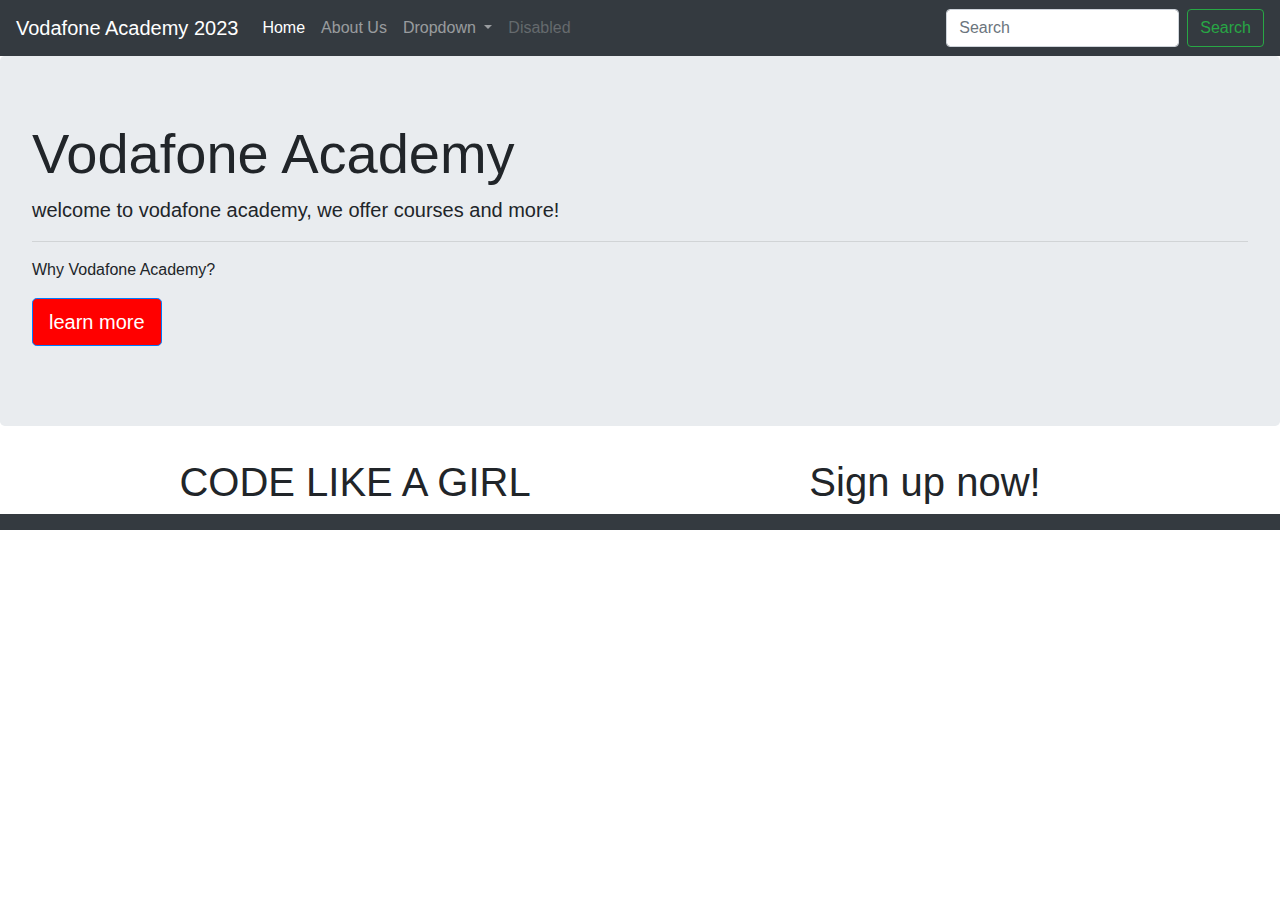
<file: index.html>
<!DOCTYPE html>
<html lang="en" dir="ltr">
  <head>
    <meta charset="utf-8">
    <title>Vodafone Academy</title>
    <link rel="stylesheet" href="https://cdn.jsdelivr.net/npm/bootstrap@4.0.0/dist/css/bootstrap.min.css" integrity="sha384-Gn5384xqQ1aoWXA+058RXPxPg6fy4IWvTNh0E263XmFcJlSAwiGgFAW/dAiS6JXm" crossorigin="anonymous">
<link rel="stylesheet" href="./css/style.css">
 </head>
 <body>
<nav class="navbar navbar-expand-lg navbar-dark bg-dark">
  <a class="navbar-brand" href="#">Vodafone Academy 2023</a>
  <button class="navbar-toggler" type="button" data-toggle="collapse" data-target="#navbarSupportedContent" aria-controls="navbarSupportedContent" aria-expanded="false" aria-label="Toggle navigation">
    <span class="navbar-toggler-icon"></span>
  </button>

  <div class="collapse navbar-collapse" id="navbarSupportedContent">
    <ul class="navbar-nav mr-auto">
      <li class="nav-item active">
        <a class="nav-link" href="./index.html">Home <span class="sr-only">(current)</span></a>
      </li>
      <li class="nav-item">
        <a class="nav-link" href="./about.html">About Us</a>
      </li>
      <li class="nav-item dropdown">
        <a class="nav-link dropdown-toggle" href="#" id="navbarDropdown" role="button" data-toggle="dropdown" aria-haspopup="true" aria-expanded="false">
          Dropdown
        </a>
        <div class="dropdown-menu" aria-labelledby="navbarDropdown">
          <a class="dropdown-item" href="#">Action</a>
          <a class="dropdown-item" href="#">Another action</a>
          <div class="dropdown-divider"></div>
          <a class="dropdown-item" href="#">Something else here</a>
        </div>
      </li>
      <li class="nav-item">
        <a class="nav-link disabled" href="#">Disabled</a>
      </li>
    </ul>
    <form class="form-inline my-2 my-lg-0">
      <input class="form-control mr-sm-2" type="search" placeholder="Search" aria-label="Search">
      <button class="btn btn-outline-success my-2 my-sm-0" type="submit">Search</button>
    </form>
  </div>
</nav>
<div class="jumbotron">
  <h1 class="display-4">Vodafone Academy</h1>
  <p class="lead">welcome to vodafone academy, we offer courses and more!</p>
     <hr class="ry-4">
       <p>Why Vodafone Academy?</p>
         <p class="lead">
           <a class="btn btn-primary btn-lg" href="#" role="button">learn more</a>
         </p>
  </div>
  <div class="container">
      <div class="row text-center">
        <div class="col-md-6">
          <h1>CODE LIKE A GIRL</h1>
        </div>
        <div class="col-md-6">
          <h1>Sign up now!</h1>
        </div>
      </div>
    </div>
      <nav class="navbar navbar-expand-lg navbar-dark bg-dark">
<script src="https://code.jquery.com/jquery-3.2.1.slim.min.js" integrity="sha384-KJ3o2DKtIkvYIK3UENzmM7KCkRr/rE9/Qpg6aAZGJwFDMVNA/GpGFF93hXpG5KkN" crossorigin="anonymous"></script>
<script src="https://cdn.jsdelivr.net/npm/popper.js@1.12.9/dist/umd/popper.min.js" integrity="sha384-ApNbgh9B+Y1QKtv3Rn7W3mgPxhU9K/ScQsAP7hUibX39j7fakFPskvXusvfa0b4Q" crossorigin="anonymous"></script>
<script src="https://cdn.jsdelivr.net/npm/bootstrap@4.0.0/dist/js/bootstrap.min.js" integrity="sha384-JZR6Spejh4U02d8jOt6vLEHfe/JQGiRRSQQxSfFWpi1MquVdAyjUar5+76PVCmYl" crossorigin="anonymous"></script>
</body>
</html>
</file>
<file: css/style.css>
.btn-primary{
  background-color: red;
}
</file>
